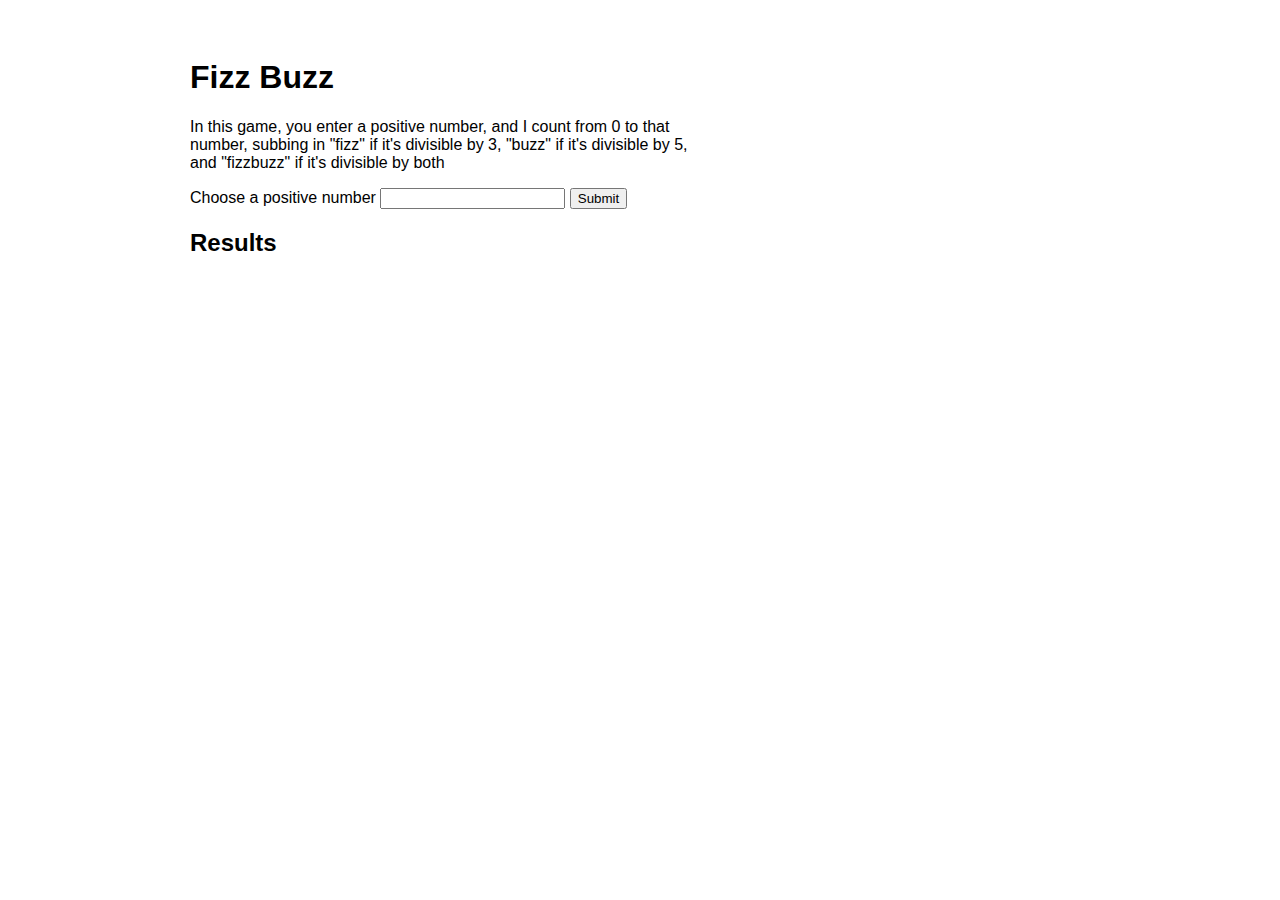
<file: return-of-fizzbuzz/index.html>
<!DOCTYPE html>
<html lang="en">
  <head>
    <meta charset="utf-8">
    <meta name="viewport" content="width=device-width">
    <title>fizzbuzz drill</title>
    <link href="index.css" rel="stylesheet" type="text/css" />
  </head>
  <body>
    <main>
      <h1>Fizz Buzz</h1>
      <section>
        <p>In this game, you enter a positive number, and I count from 0 to that number, subbing in "fizz" if it's divisible by 3, "buzz" if it's divisible by 5, and "fizzbuzz" if it's divisible by both</p>
        <form id="number-chooser" action="www.somewhere.com">
          <label for="number-choice">Choose a positive number</label>
          <input id="number-choice" name="number-choice" type="number" required />
          <input type="submit" />
        </form>
      </section>
      <section>
        <h2>Results</h2>
        <div class="js-results"></div>
      </section>
    </main>
    <script src="https://code.jquery.com/jquery-3.2.1.min.js"></script>
    <script src="index.js"></script>
  </body>
</html>
</file>
<file: return-of-fizzbuzz/index.css>
* {
  box-sizing: border-box;
  font-family: sans-serif
}

main {
  min-width: 250px;
  max-width: 960px;
  margin: 0 auto;
  padding: 30px;
}

p {
  max-width: 500px;
}

.fizz-buzz-item {
  display: block;
  float: left;
  width: 80px;
  height: 80px;
  text-align: center;
  border: 1px solid grey;
  margin-right: 5px;
  margin-bottom: 5px;
}

.fizz-buzz-item span {
  vertical-align: middle;
  line-height: 80px;
}

.fizz, .fizzbuzz {
  border: 4px solid green;
}

.buzz, .fizzbuzz {
  background-color: #D5F5E3;
}
</file>
